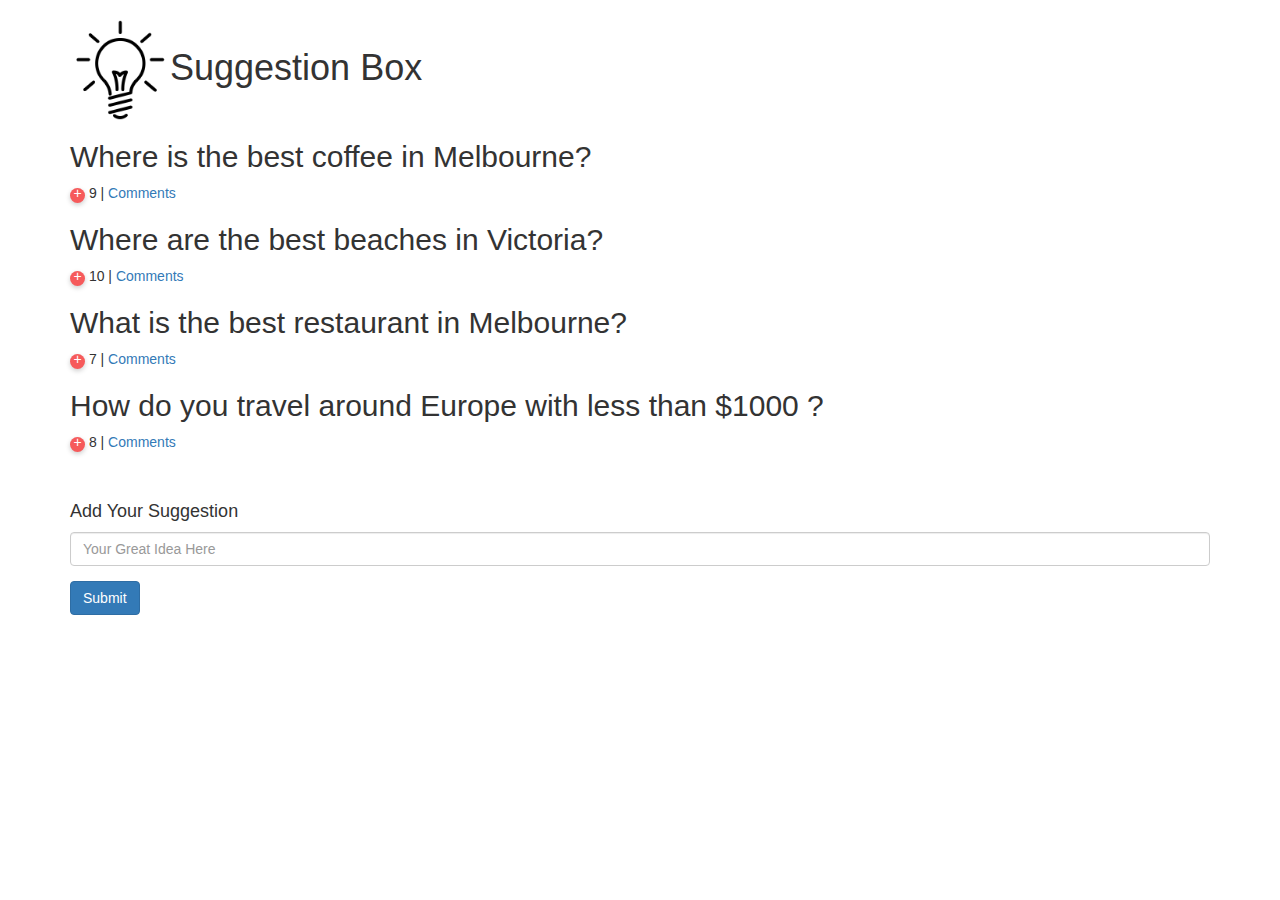
<file: index.html>
<!DOCTYPE html>
<html>
    <head>
        <title>Suggestion Box</title>
        <meta charset="UTF-8">
        <meta name="viewport" content="width=device-width">
        <link href="http://maxcdn.bootstrapcdn.com/bootstrap/3.3.2/
css/bootstrap.min.css" rel="stylesheet">
        <link href="css/custom.css" rel="stylesheet">
 <!-- JS Scripts -->
       <script src="js/vendor/angular.min.js"></script> 
       <script src="js/vendor/angular-route.js"></script>
    </head>
    <body ng-app="Suggestion">
           <div class="container">
             <div ng-view></div>
            </div>
  
        <!-- Modules -->
        <script src="js/app.js"></script>
          <!-- Controllers -->
        <script src="js/controllers/MainController.js"></script>
        <script src="js/controllers/SuggestionController.js"></script>

    <!-- Directives -->
    

    <!-- Services -->
    <script src="js/services/suggestions.js"></script>
       
    </body>
</html>
</file>
<file: css/custom.css>
.img-heading{
	max-width: 100px;
}
.upvotes{
	cursor: pointer;
	background: #F65A5B;
	color: #fff;
	display:inline-block;
	border-radius: 50%;
	min-width: 15px;
	height: 15px;
	line-height: 10px;
	text-align: center;
	box-shadow: 0 2px 5px rgba(0,0,0,0.2);
}
#addSuggestion{
	margin: 50px 0;
}
</file>
